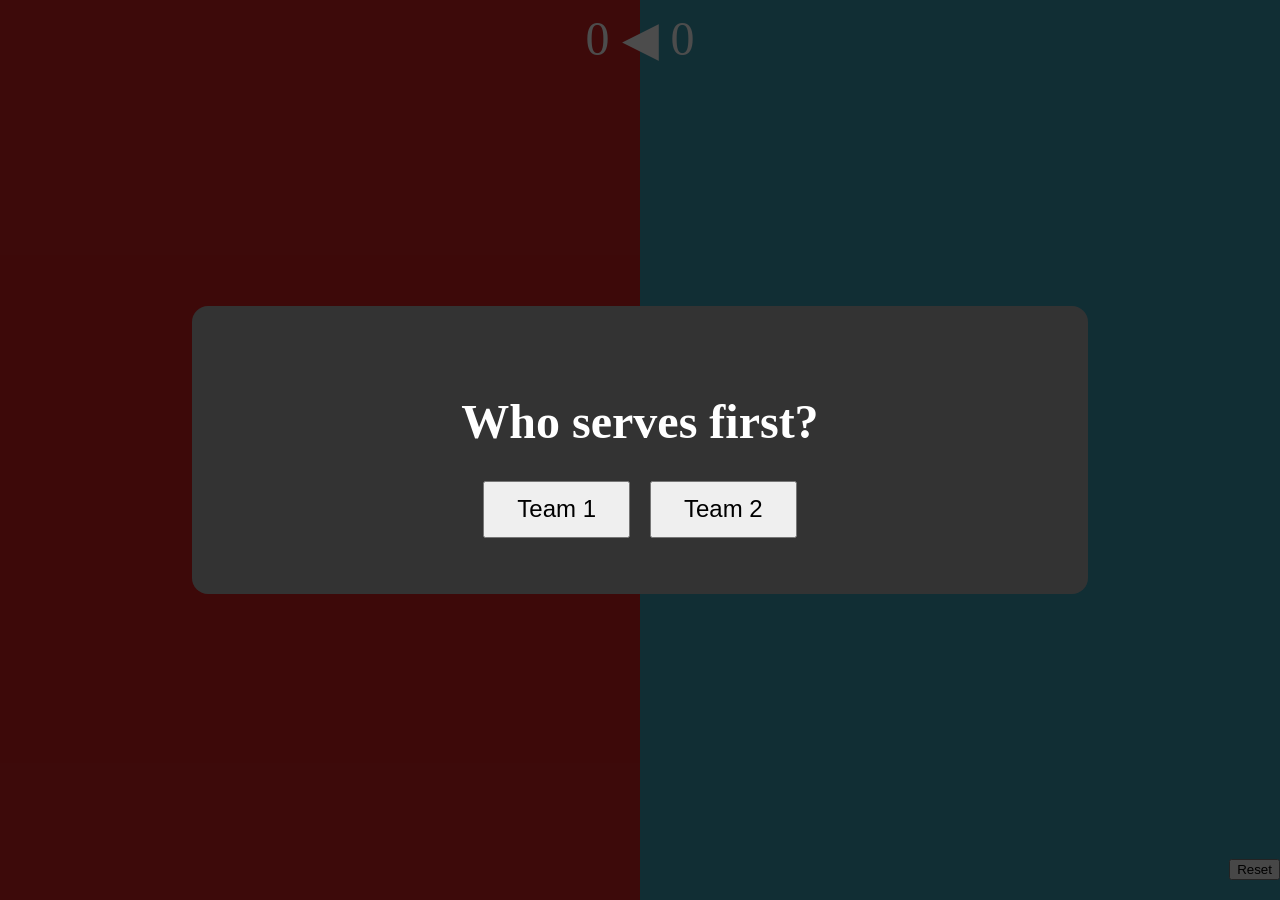
<file: index.html>
<!DOCTYPE html>
<html>
<head>
  <meta name="viewport" content="width=device-width, initial-scale=1">
  <link rel="manifest" href="manifest.json" crossorigin="use-credentials">
  <meta charset="UTF-8">
  <link rel="stylesheet" href="voly.css">
  <title>Volleyball Scoreboard</title>
</head>
<body>
  <div class="board">
    <div class="side" id="sideA">
      <div class="score" id="scoreA">0</div>
      <div class="name" id="nameA">Team 1</div>
    </div>
    <div class="side" id="sideB">
      <div class="score" id="scoreB">0</div>
      <div class="name" id="nameB">Team 2</div>
    </div>

    <div class="sets">
      <span id="setA">0</span>
      <span id="serve">◀</span>
      <span id="setB">0</span>
    </div>

    <div class="bar">
      <div>
        <button class="buttons" id="Reset">Reset</button>
      </div>
    </div>
  </div>
 <div id="winPopup" class="overlay hidden">
  <div class="popup">
    <div class="winnerrow">
  <span id="winnerarrow"></span>
  <span id="winnerlabel">Winner</span>
</div>
    <h2 id="winText"></h2>
    <button id="nextSet">Next set</button>
  </div>
</div>

<div id="servePopup" class="overlay">
  <div class="popup">
    <h2>Who serves first?</h2>
    <button id="serveA">Team 1</button>
    <button id="serveB">Team 2</button>
  </div>
</div>

  <script src="voly.js"></script>
</body>
</html>
</file>
<file: voly.css>
.board { 
    position: relative; 
    display: grid; 
    grid-template-columns: 1fr 1fr; 
    height: 100vh; 
    height: 100dvh;
}
.side { 
    display: flex; 
    flex-direction: column; 
    align-items: center; 
    justify-content: center; 
    color: white; 
    cursor: pointer;
 }
#sideA { 
    background: #cc2020; 
}
#sideB { 
    background: #3a9ab0; }
.score { 
    font-size: 12rem; 
}
.sets { 
    position: absolute; 
    top: 10px; 
    left: 50%; 
    transform: translateX(-50%); 
    color: white; 
    font-size: 3rem; 
}
.bar { 
    position: absolute; 
    bottom: 20px; 
    width: 100%; 
    display: flex; 
    justify-content: flex-end; 
    color: white; 
}

.overlay { 
    position: fixed; 
    inset: 0; 
    background: rgba(0, 0, 0, 0.7); 
    display: flex; 
    align-items: center; 
    justify-content: center; 
    z-index: 10; 
}
.hidden { 
    display: none; 
}

.popup {
  background: #333;
  color: white;
  padding: 3rem 4rem;
  min-width: 60%;
  border-radius: 16px;
  text-align: center;
}
.popup h2 { 
    font-size: 3rem; 
    margin-bottom: 1.5rem; }
.popup button { 
    font-size: 1.5rem; 
    padding: 0.8rem 2rem; 
    margin: 0.5rem; 
    cursor: pointer; 
}

.buttons { 
    margin-left: auto; 
}

#winnerarrow {
  font-size: 15rem;
}

#winnerlabel{
  font-size: 3rem;
  display: block;
}

body {
  margin: 0;
  overflow: hidden;
}
</file>
